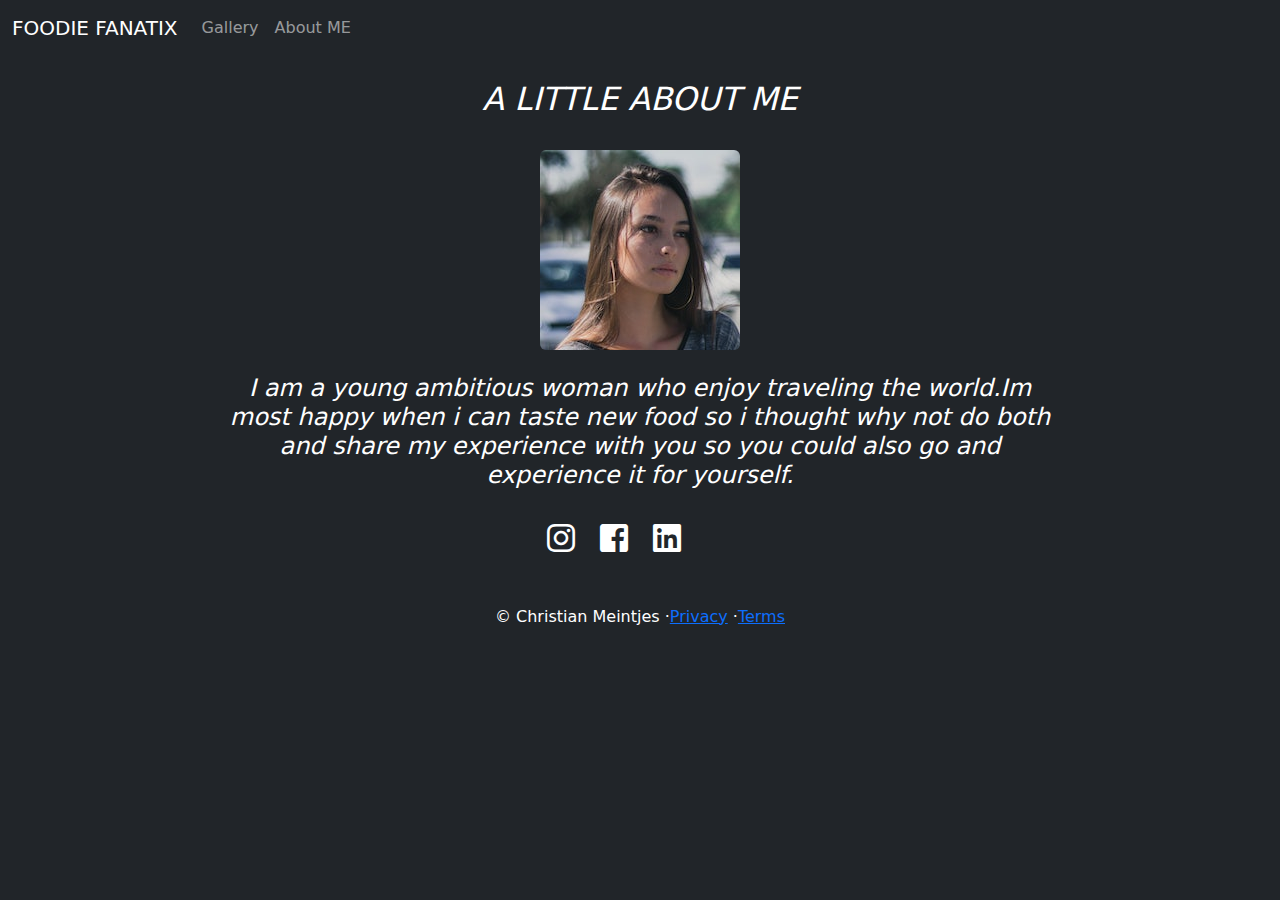
<file: about.html>
<!DOCTYPE html>
<html>
    <head>
    <meta name="viewport" content="device-width , initial scale=1,shrink-to-fit=no">
    <meta charset="UTF-8">
    <met name="description" content="">
    <meta name="author" content="">

    <title>Foodie Fanatix</title>

    <link rel="stylesheet" href="css/bootstrap.min.css">
    <link rel="stylesheet" href="css/custom.css">
    <link href="fontAwesome/css/all.css" rel="stylesheet">
    </head>
    <body class="bg-dark">
        <nav class="navbar navbar-expand-md  navbar-dark bg-dark">
            <div class="container-fluid">
              <a class="navbar-brand" href="index.html">FOODIE FANATIX</a>
              <button class="navbar-toggler" type="button" data-bs-toggle="collapse" data-bs-target="#navbarSupportedContent" aria-controls="navbarSupportedContent" aria-expanded="false" aria-label="Toggle navigation">
                <span class="navbar-toggler-icon"></span>
              </button>
              <div class="collapse navbar-collapse" id="navbarSupportedContent">
                <ul class="navbar-nav me-auto mb-2 mb-lg-0">
                  
                  <li class="nav-item">
                    <a class="nav-link" href="gallery.html">Gallery</a>
                  </li>
                  <li class="nav-item">
                    <a class="nav-link"href="about.html">About ME</a>
                  </li>
                </ul>
                
              </div>
            </div>
          </nav>

          //after nav//


          <h2><center><em>A LITTLE ABOUT ME</em></center></h2>
          <br>
          <img src="images/jane.jpg" class="rounded mx-auto d-block" alt="...">
          <br>

          <div class="container">
            <div class="row">
                <center> <div class="col-9"><em><h4>I am a young ambitious woman who enjoy traveling the world.Im most happy when i can taste new food so i thought why not do both and share my experience with you so you could also go and experience it for yourself. </h4></em></div></center>
             
            </div>
          </div>
          <br>
         
          <div id ="footer1"> 
            <center><div id="fontAwe">
            <i class="fab fa-instagram fa-2x"></i>
            <i class="fab fa-facebook-square fa-2x"></i>
            <i class="fab fa-linkedin fa-2x"></i>
        </div></center>
            <br><br>
          <footer class="conatiner footer-section">
            
           <center> <p>&copy; Christian Meintjes &middot;<a href="#">Privacy</a> &middot;<a href="#">Terms</a></p></center>
        </footer>
    </div>
        <script src="js/bootstrap.min.js"></script>
        <script src="js/jquery-3.6.3.min.js"></script>
    </body>

</html>
</file>
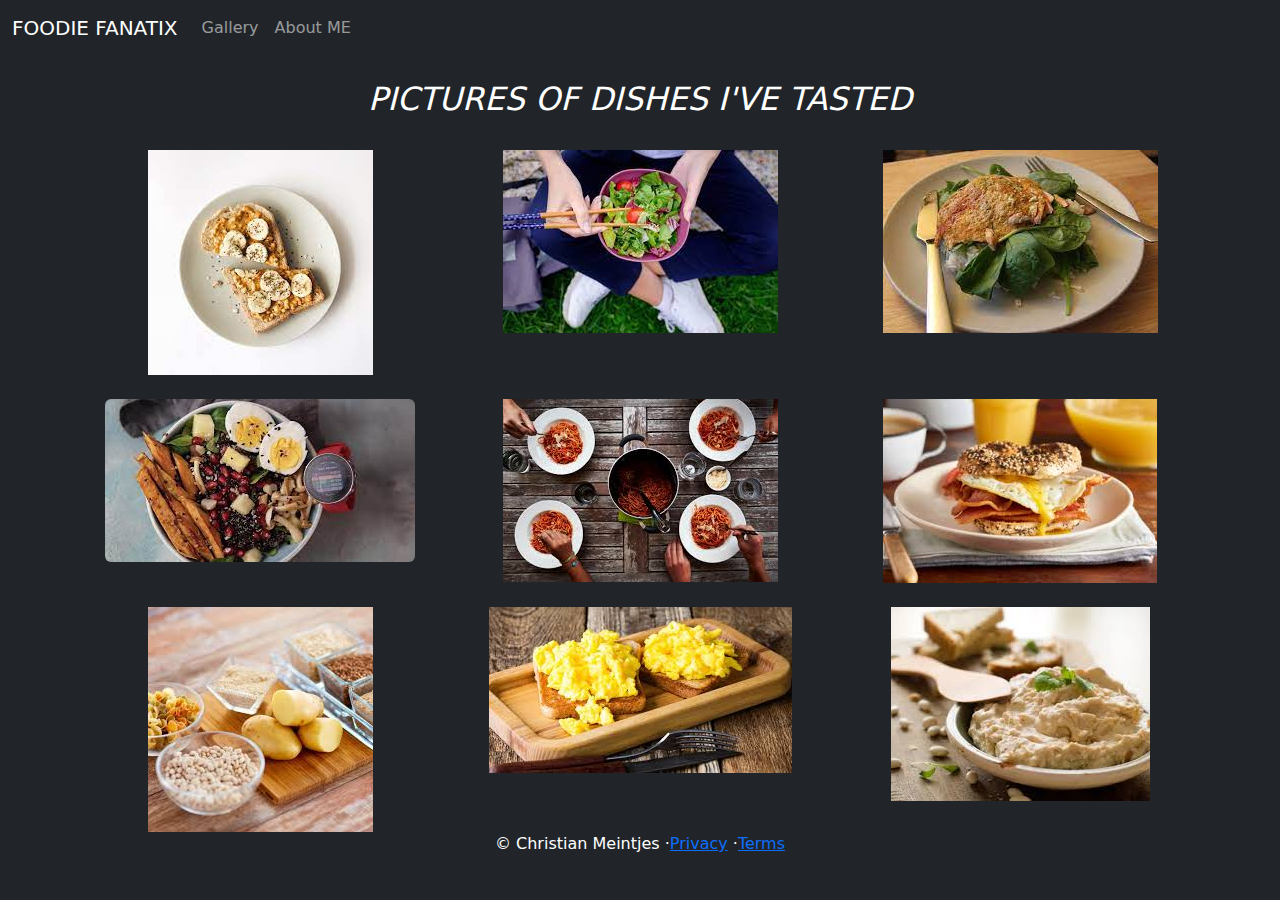
<file: gallery.html>
<!DOCTYPE html>
<html>
<head>
        <meta name="viewport" content="device-width , initial scale=1,shrink-to-fit=no">
        <meta charset="UTF-8">
        <met name="description" content="">
        <meta name="author" content="">
    
        <title>Foodie Fanatix</title>
    
        <link rel="stylesheet" href="css/bootstrap.min.css">
        <link rel="stylesheet" href="css/custom.css">
        <link href="fontAwesome/css/all.css" rel="stylesheet">
</head>
<body class="bg-dark">
        <nav class="navbar navbar-expand-md  navbar-dark bg-dark">
                <div class="container-fluid">
                  <a class="navbar-brand" href="index.html">FOODIE FANATIX</a>
                  <button class="navbar-toggler" type="button" data-bs-toggle="collapse" data-bs-target="#navbarSupportedContent" aria-controls="navbarSupportedContent" aria-expanded="false" aria-label="Toggle navigation">
                    <span class="navbar-toggler-icon"></span>
                  </button>
                  <div class="collapse navbar-collapse" id="navbarSupportedContent">
                    <ul class="navbar-nav me-auto mb-2 mb-lg-0">
                      
                      <li class="nav-item">
                        <a class="nav-link" href="gallery.html">Gallery</a>
                      </li>
                      <li class="nav-item">
                        <a class="nav-link"href="about.html">About ME</a>
                      </li>
                    </ul>
                    
                  </div>
                </div>
              </nav>

              //after nav////
              <h2><center><em>PICTURES OF DISHES I'VE TASTED</em></center></h2>
              <br>
              <div class="container text-center" id="galleryImg">
                <div class="row align-items-start">
                  <div class="col"id="galleryimg">
                        <img src="images/new1.jpg" class="img-fluid" alt="...">
                  </div>
                  <div class="col"id="galleryimg">
                        <img src="images/new2.jpg" class="img-fluid" alt="...">
                  </div>
                  <div class="col"id="galleryimg">
                        <img src="images/new3.jpg" class="img-fluid" alt="...">
                  </div>
                </div>
              </div>
              <br>
              <div class="container text-center" id="galleryImg">
                <div class="row align-items-start">
                  <div class="col"id="galleryimg">
                        <img src="images/new4.jpg" class=" rounded img-fluid" alt="...">
                  </div>
                  <div class="col"id="galleryimg">
                        <img src="images/new5.jpg" class="img-fluid" alt="...">
                  </div>
                  <div class="col"id="galleryimg">
                        <img src="images/new6.jpg" class="img-fluid" alt="...">
                  </div>
                </div>
              </div>
              <br>
              <div class="container text-center">
                <div class="row align-items-start">
                  <div class="col"id="galleryimg">
                        <img src="images/new7.jpg" class="img-fluid" id="galleryImg" alt="...">
                  </div>
                  <div class="col" id="galleryimg">
                        <img src="images/new8.jpg" class="img-fluid" alt="...">
                  </div>
                  <div class="col" id="galleryimg">
                        <img src="images/new9.jpg" class="img-fluid" alt="...">
                  </div>
                </div>
              </div>
              <div id ="footer1">
                <footer class="conatiner footer-section">
                  
                 <center> <p>&copy; Christian Meintjes &middot;<a href="#">Privacy</a> &middot;<a href="#">Terms</a></p></center>
              </footer>
          </div>

<script src="js/bootstrap.min.js"></script>
<script src="js/jquery-3.6.3.min.js"></script>
    
</body>
</html>
</file>
<file: css/custom.css>
.col-text{
    color:white;
}
h3{
    color:#fff;
}
h2{
    color:#fff;
}
h4{
    color:#fff;
}
#footer1{
    color:#fff;
}
#galleryimg{

    
    -moz-transition:-moz-transition 0.5s ease-in;
    -webkit-transition:-webkit-transform 0.5s ease-in;
    -o-transition:-o-transfrom 0.5s ease-in;
}
#galleryimg:hover{
    width:200px;
    height:200px;
    -moz-transform: scale(1.5);
	-webkit-transform: scale(1.5);
	-o-transform: scale(1.5);
}
i{
    color:#fff;
    width:1.5rem;
    height:0.5rem;
    padding-left:3rem;
}
#fontAwe{
    margin-left:-10%;
}
</file>
